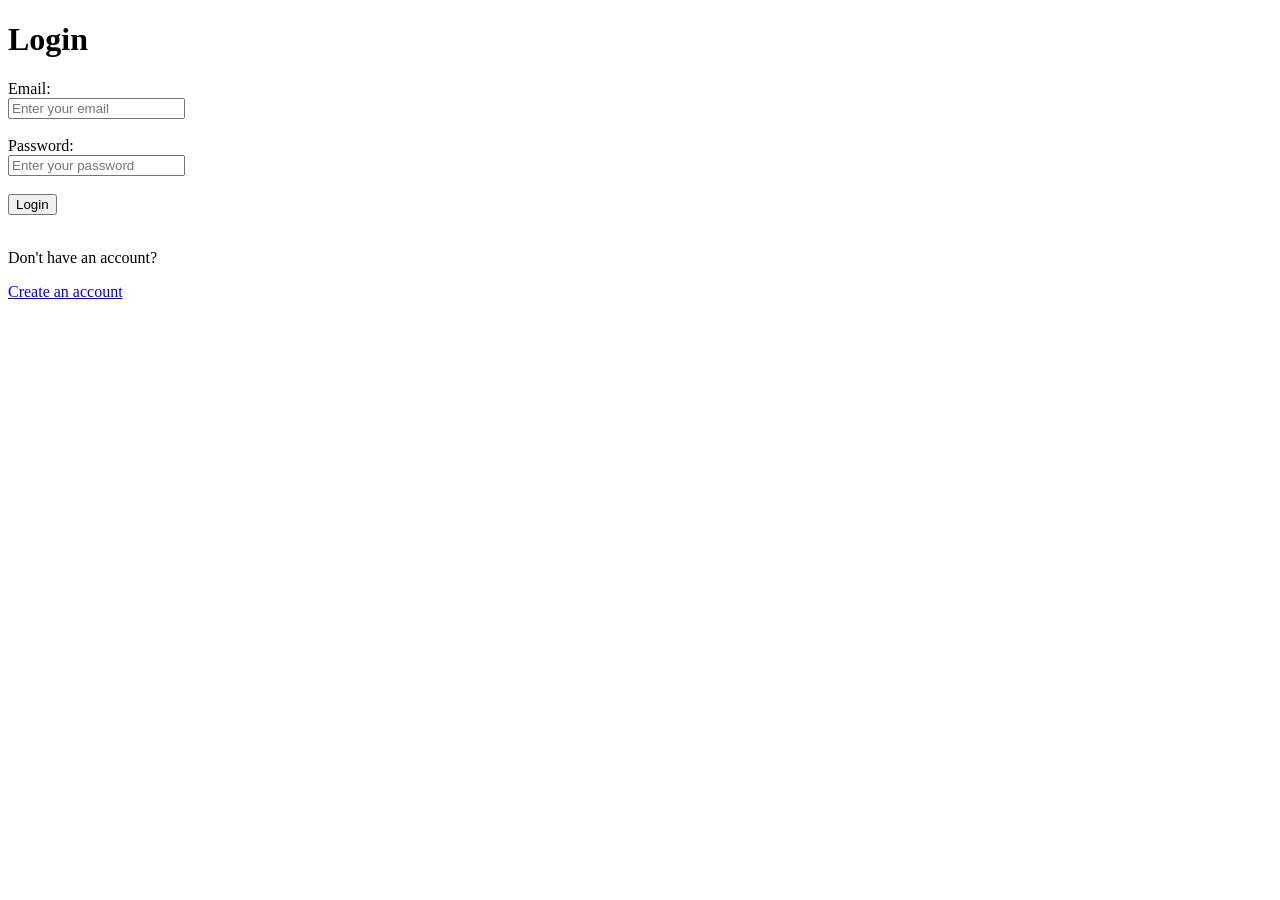
<file: Projects/day2_home_work/templates/login.html>
<!DOCTYPE html>

<head>
    <!DOCTYPE html>
    <html lang="en">
    <head>
        <meta charset="UTF-8">
        <meta name="viewport" content="width=device-width, initial-scale=1.0">
        <title>login_page</title>
    </head>
    <body>
        
    </body>
    </html>
</head>

<body>


<h1>Login</h1>
<!-- to call an API -->
<form action="/login" method="post">

    <label for="email">Email:</label>
    <br>

    <input
        type="email"
        id="email"
        name="email"
        placeholder="Enter your email"
        required
    >

    <br><br>

    <label for="password">Password:</label>
    <br>

    <input
        type="password"
        id="password"
        name="password"
        placeholder="Enter your password"
        required
    >

    <br><br>

    <button type="submit">Login</button>

</form>

<br>

<p>Don't have an account?</p>

<a href="/signup">Create an account</a>


</body>

</html>
</file>
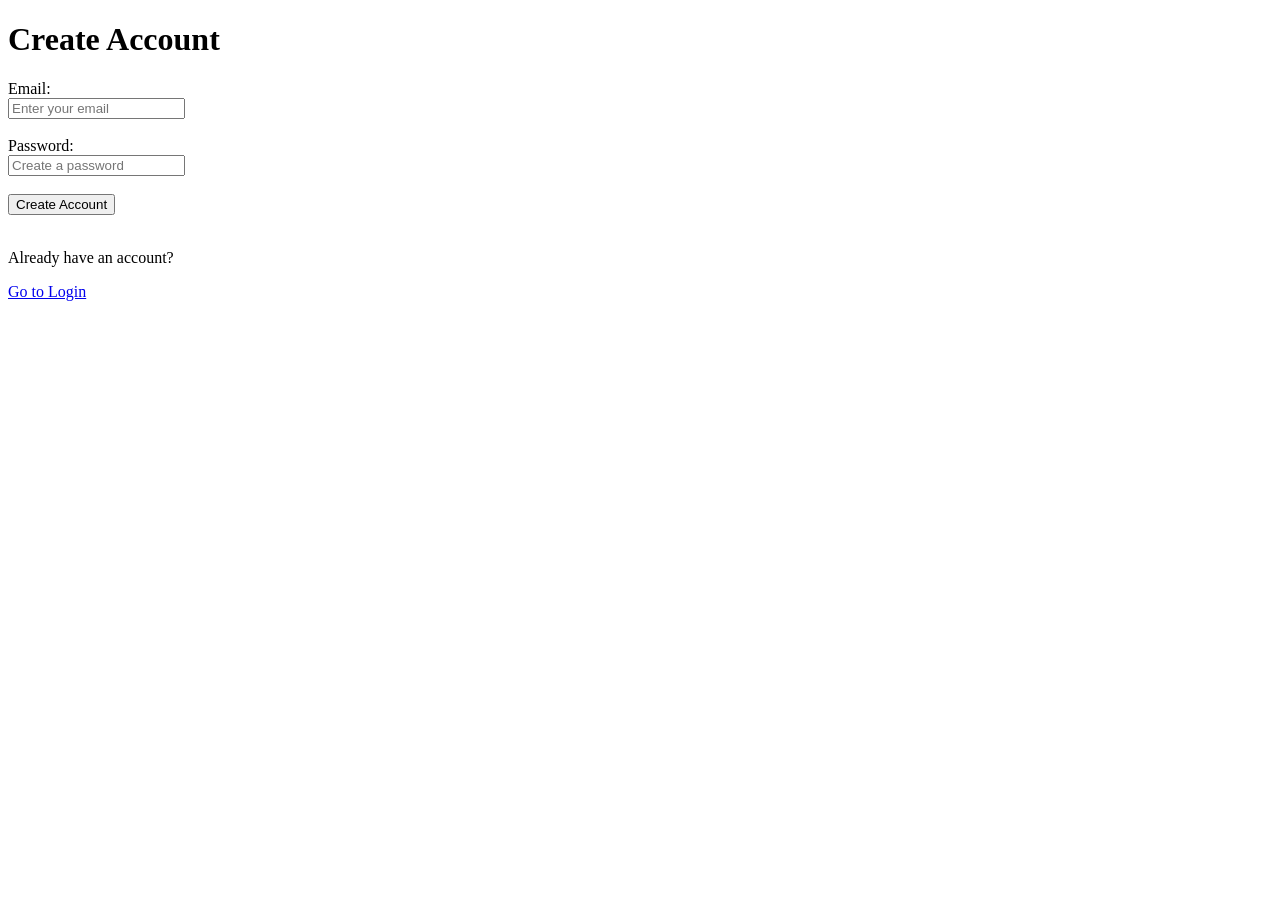
<file: Projects/day2_home_work/templates/signup.html>
<!DOCTYPE html>

<html lang="en">

<head>
    <!DOCTYPE html>
    <html lang="en">
    <head>
        <meta charset="UTF-8">
        <meta name="viewport" content="width=device-width, initial-scale=1.0">
        <title>Make account</title>
    </head>
    <body>
        
    </body>
    </html>
</head>


<body>


<h1>Create Account</h1>

<form action="/signup" method="post">

    <label for="email">Email:</label>
    <br>

    <input
        type="email"
        id="email"
        name="email"
        placeholder="Enter your email"
        required
    >

    <br><br>

    <label for="password">Password:</label>
    <br>

    <input
        type="password"
        id="password"
        name="password"
        placeholder="Create a password"
        required
    >

    <br><br>

    <button type="submit">Create Account</button>

</form>

<br>

<p>Already have an account?</p>

<a href="/">Go to Login</a>

</body>

</html>
</file>
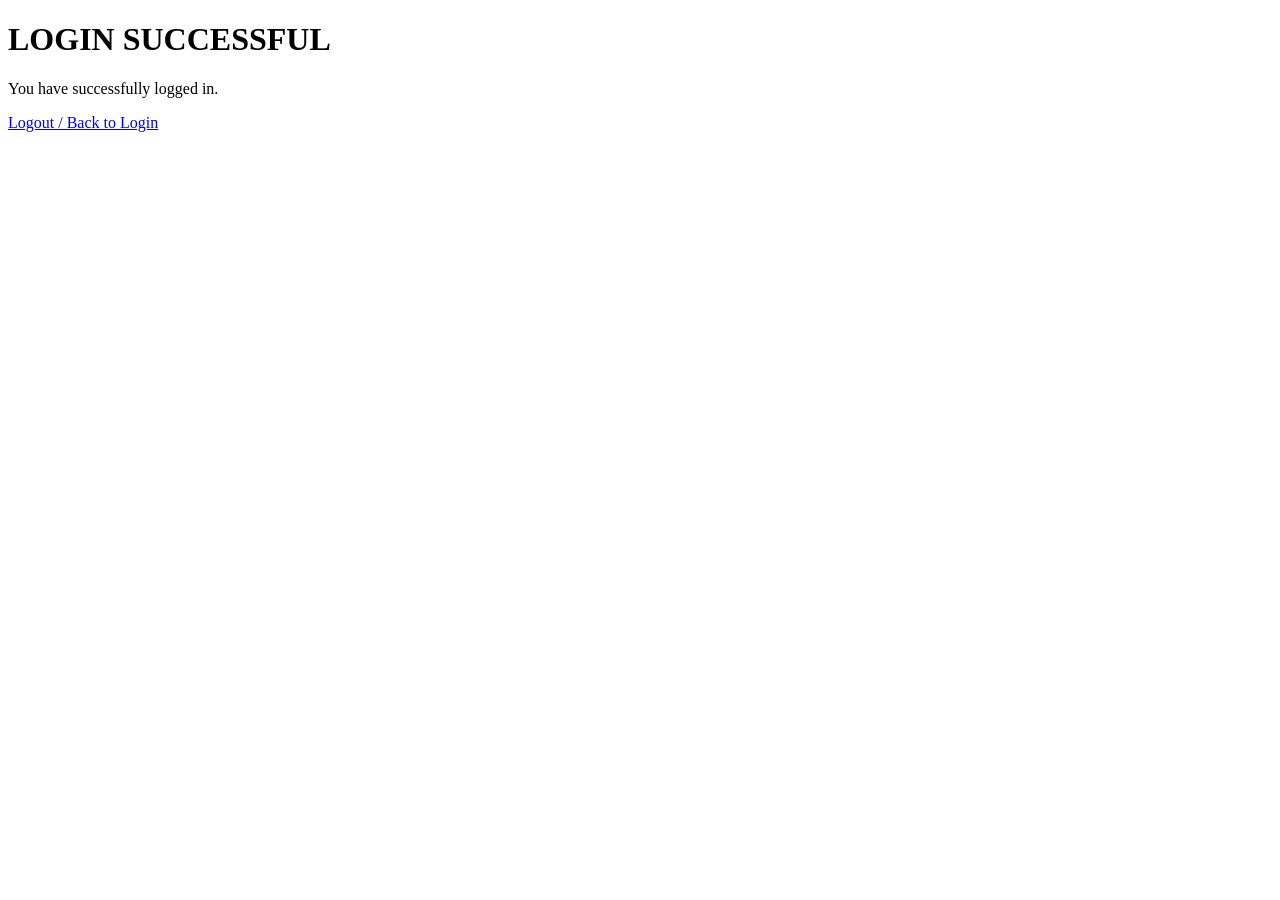
<file: Projects/day2_home_work/templates/success.html>
<!DOCTYPE html>

<html lang="en">

<head>
    <!DOCTYPE html>
    <html lang="en">
    <head>
        <meta charset="UTF-8">
        <meta name="viewport" content="width=device-width, initial-scale=1.0">
        <title>SUCCESSFUL</title>
    </head>
    <body>
        
    </body>
    </html>
</head>

<body>


<h1>LOGIN SUCCESSFUL</h1>

<p>You have successfully logged in.</p>

<a href="/">Logout / Back to Login</a>


</body>

</html>
</file>
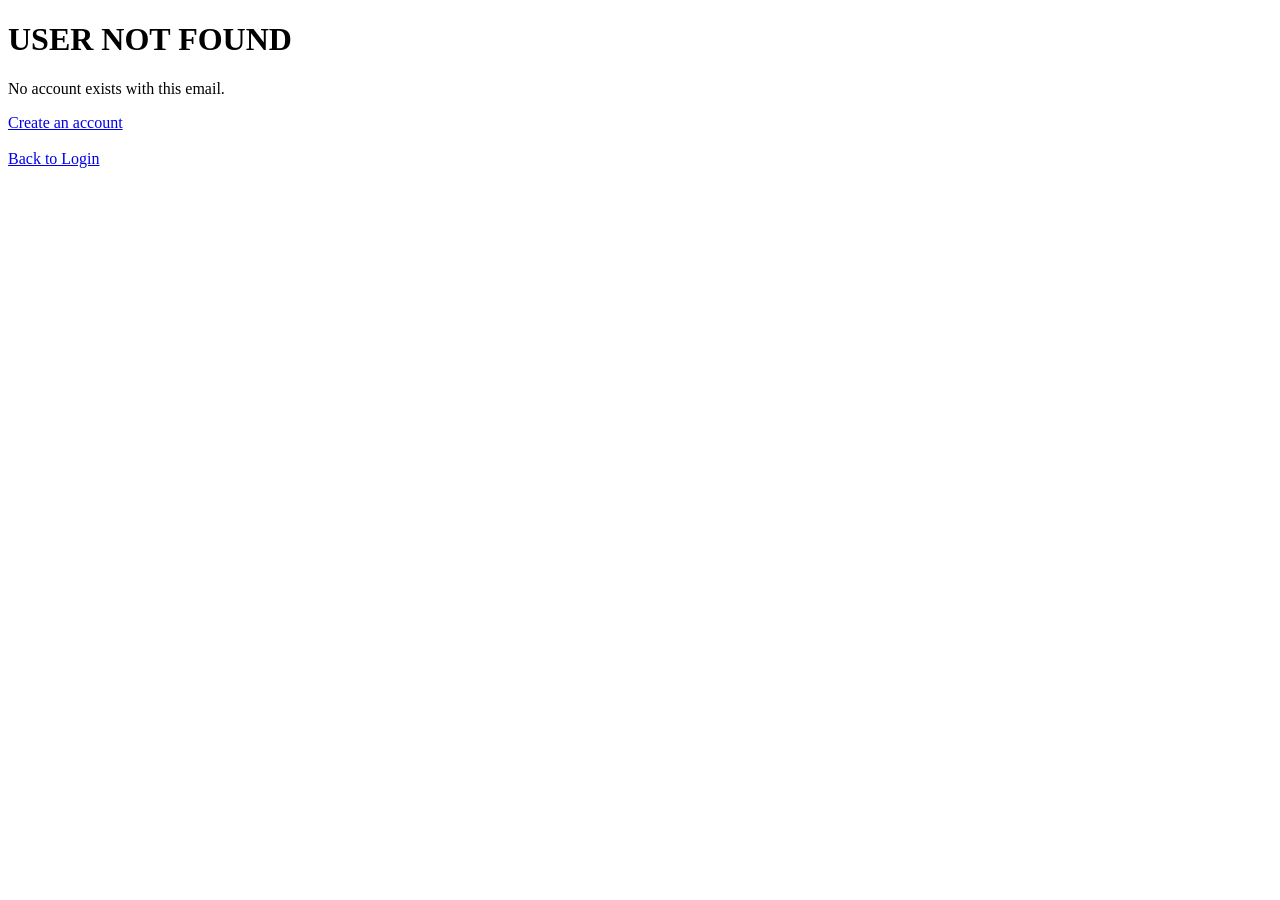
<file: Projects/day2_home_work/templates/user_not_found.html>
<!DOCTYPE html>
<html lang="en">

<head>
    <meta charset="UTF-8">
    <meta name="viewport" content="width=device-width, initial-scale=1.0">

    <title>User Not Found</title>
</head>

<body>

    <h1>USER NOT FOUND</h1>

    <p>No account exists with this email.</p>

    <a href="/signup">Create an account</a>

    <br><br>

    <a href="/">Back to Login</a>

</body>

</html>
</file>
